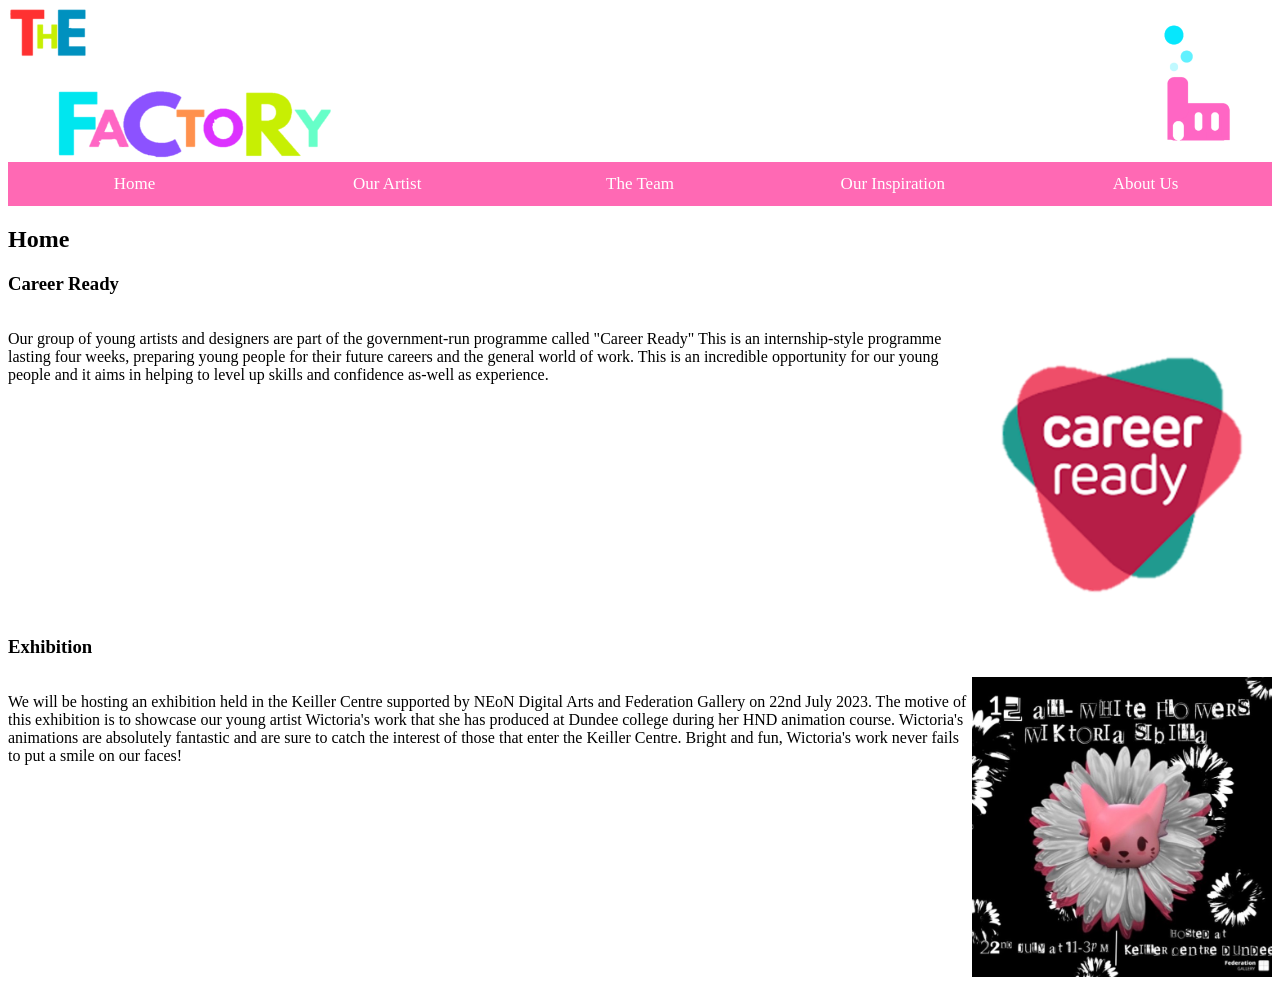
<file: index.html>
<!DOCTYPE html>
<html>
	<head>

		<link rel="stylesheet" href="factorystyles.css">
		<title>Home</title>

		<div class="header">
			<img src="thefactoryfont.png" id= "wordsLogo" alt="The Factory">
			<img src="logo.png" id= "factoryLogo" alt="The Factory logo">
		</div>

	</head>

	<nav>
		<div class="navbar">
			<a href="index.html">Home</a>
			<a href="ourArtist.html">Our Artist</a>
			<a href="theTeam.html">The Team</a>
			<a href="ourInspiration.html">Our Inspiration</a>
			<a href="aboutUs.html">About Us</a>
		</div>
	</nav>

	<body>

		<h2>Home</h2>

			<h3>Career Ready</h3>
			<div class="careerReady">
				<p> Our group of young artists and designers are part of the government-run programme called "Career Ready" This is an internship-style programme lasting four weeks, preparing young people for their future careers and the general world of work. This is an incredible opportunity for our young people and it aims in helping to level up skills and confidence as-well as experience.</p>

				<div class="photo">
					<img src="careerreadylogo.png" id="careerreadylogo" alt="Career Ready Logo" style="width:300px;height:300px;">
				</div>
			</div>

		<h3>Exhibition</h3>
		<div class="exhibition">
			<p> We will be hosting an exhibition held in the Keiller Centre supported by NEoN Digital Arts and Federation Gallery on 22nd July 2023. The motive of this exhibition is to showcase our young artist Wictoria's work that she has produced at Dundee college during her HND animation course. Wictoria's animations are absolutely fantastic and are sure to catch the interest of those that enter the Keiller Centre. Bright and fun, Wictoria's work never fails to put a smile on our faces!
</p>
			<div class="photo">
				<img src="exhibitionposter.jpeg" id="exhibitionposter" alt="Poster for Exhibition" style="width:300px;height:300px;">
			</div>
		</div>
	</body>
</html>
</file>
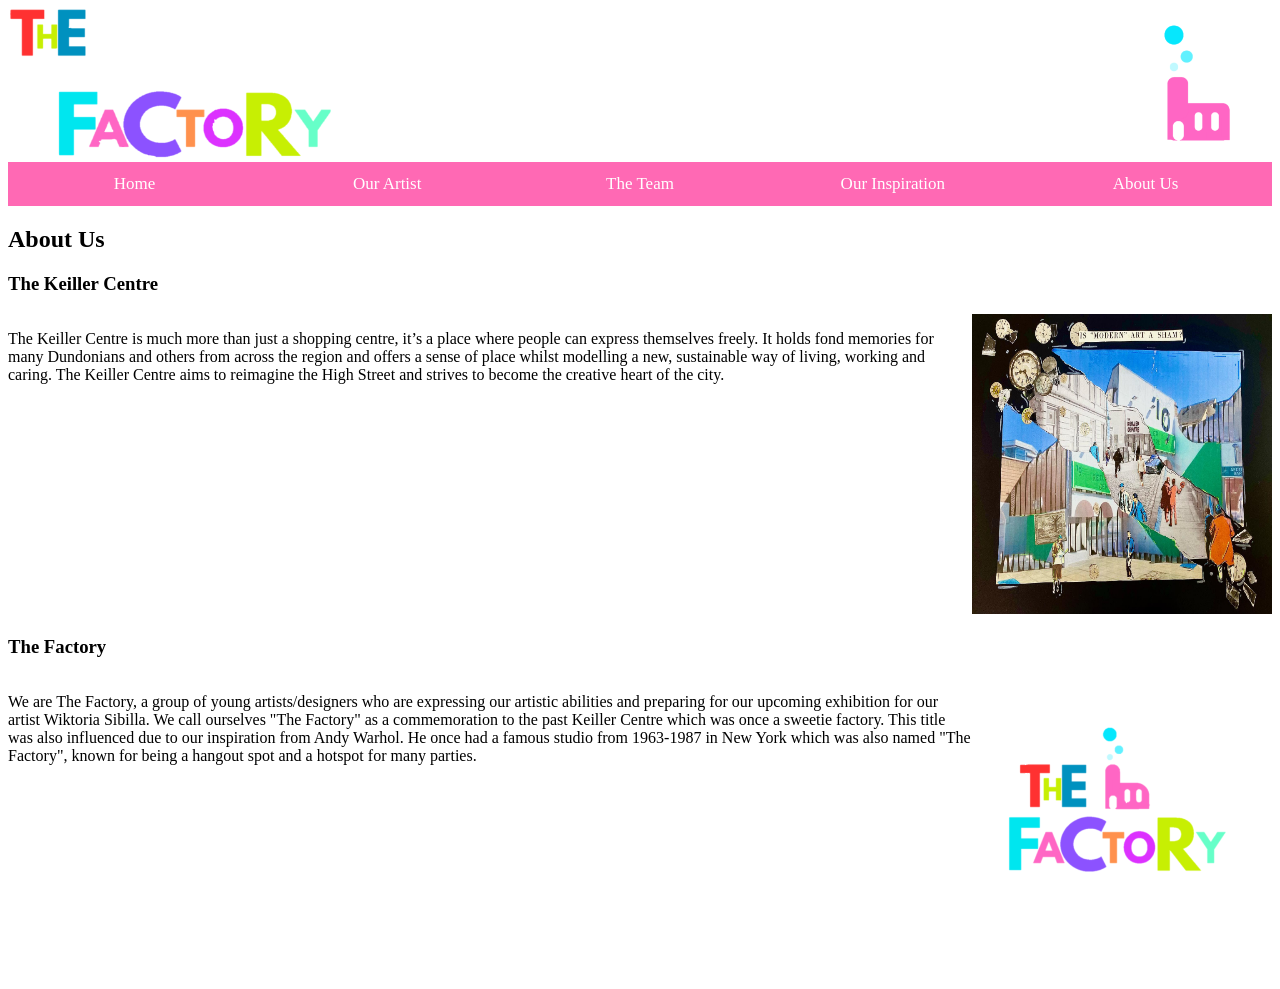
<file: aboutUs.html>
<!DOCTYPE html>
<html>
	<head>

		<link rel="stylesheet" href="factorystyles.css">
		<title>About Us</title>

		<div class = "header">
			<img src="thefactoryfont.png" id= "wordsLogo" alt="The Factory">
			<img src="logo.png" id= "factoryLogo" alt="The Factory logo">
		</div>
	</head>

	<nav>

		<div class="navbar">
			<a href="index.html">Home</a> 
			<a href="ourArtist.html">Our Artist</a> 
			<a href="theTeam.html">The Team</a>
			<a href="ourInspiration.html">Our Inspiration</a>
			<a href="aboutUs.html">About Us</a>
		</div>

	</nav>

	<body>

		<h2>About Us</h2>
		
		<h3>The Keiller Centre</h3>
		<div class="keiller">
			<p>The Keiller Centre is much more than just a shopping centre, it’s a place where people can express themselves freely. It holds fond memories for many Dundonians and others from across the region and offers a sense of place whilst modelling a new, sustainable way of living, working and caring. The Keiller Centre aims to reimagine the High Street and strives to become the creative heart of the city.</p>
			
			<div class="photo">
				<img src="keillercollage.jpeg" id="keillercentre" alt="Collage of Keiller Centre" style="width:300px;height:300px;">
				</div>
			</div>
		

		<h3>The Factory</h3>
		<div class="factory">
			<p>We are The Factory, a group of young artists/designers who are expressing our artistic abilities and preparing for our upcoming exhibition for our artist Wiktoria Sibilla. We call ourselves "The Factory" as a commemoration to the past Keiller Centre which was once a sweetie factory. This title was also influenced due to our inspiration from Andy Warhol. He once had a famous studio  from 1963-1987 in New York which was also named "The Factory", known for being a hangout spot and a hotspot for many parties.</p>
	
			<div class="photo">
				<img src="thefactory.png" id="thefactory" alt="The Factory Logo" style="width:300px;height:300px;">
				</div>
			</div>
	</body>
</html>
</file>
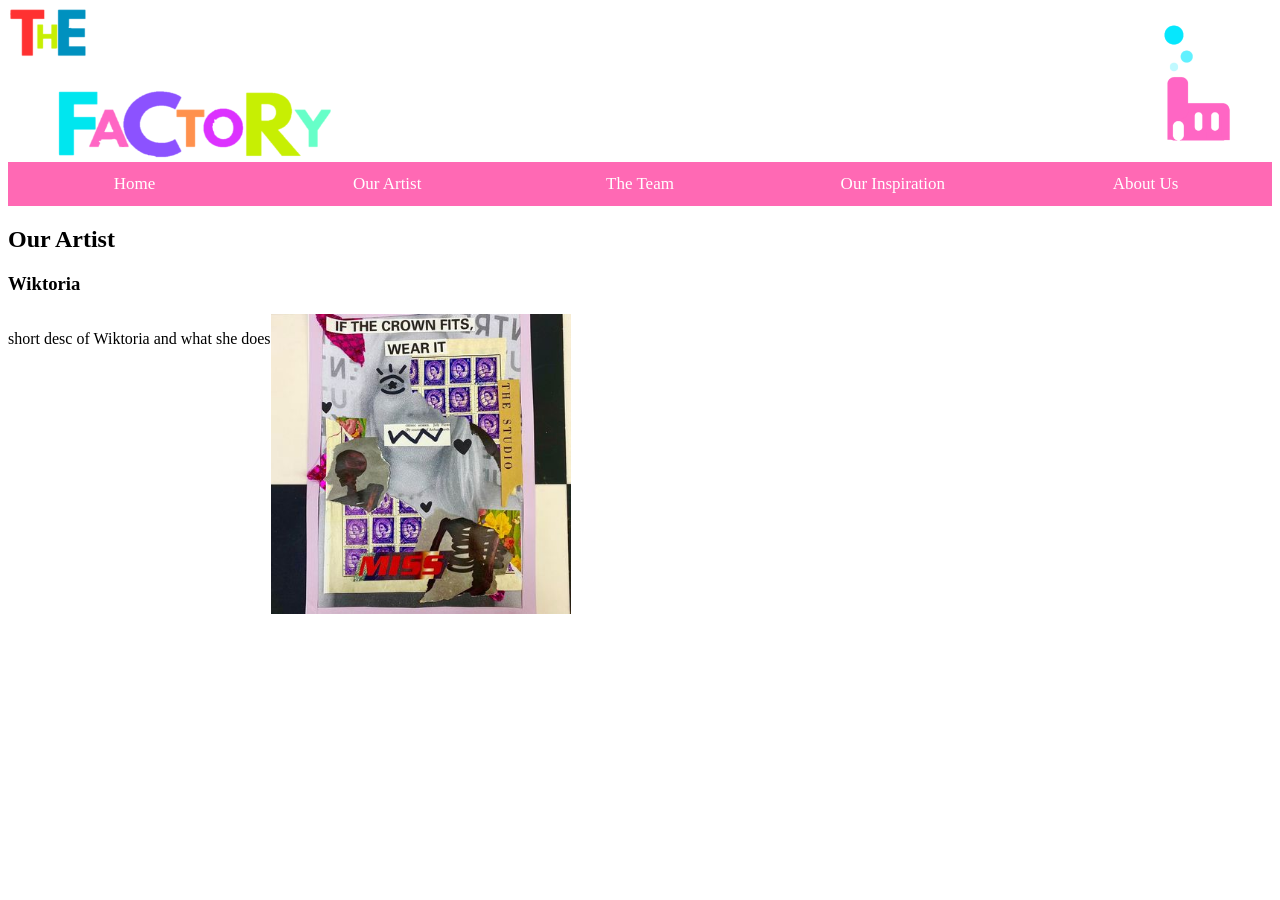
<file: ourArtist.html>
<!DOCTYPE html>
<html>
	<head>

		<link rel="stylesheet" href="factorystyles.css">
		<title>Our Artist</title>

		<div class = "header">
			<img src="thefactoryfont.png" id= "wordsLogo" alt="The Factory">
			<img src="logo.png" id= "factoryLogo" alt="The Factory logo">
		</div>

	</head>

	<nav>

		<div class="navbar">
			<a href="index.html">Home</a>
			<a href="ourArtist.html">Our Artist</a>
			<a href="theTeam.html">The Team</a>
			<a href="ourInspiration.html">Our Inspiration</a>
			<a href="aboutUs.html">About Us</a>
		</div>

	</nav>
	
	<body>

		<h2>Our Artist</h2>

			<h3>Wiktoria</h3>
			<div class="Wiktoria">
				<p>short desc of Wiktoria and what she does</p>

				<div class="photo">
					<img src="wiktoriacollage.jpeg" id= "Wiktoria" alt="a collage of Wiktoria" style="width:300px;height:300px;">
				<div>
			</div>
	</body>
</html>
</file>
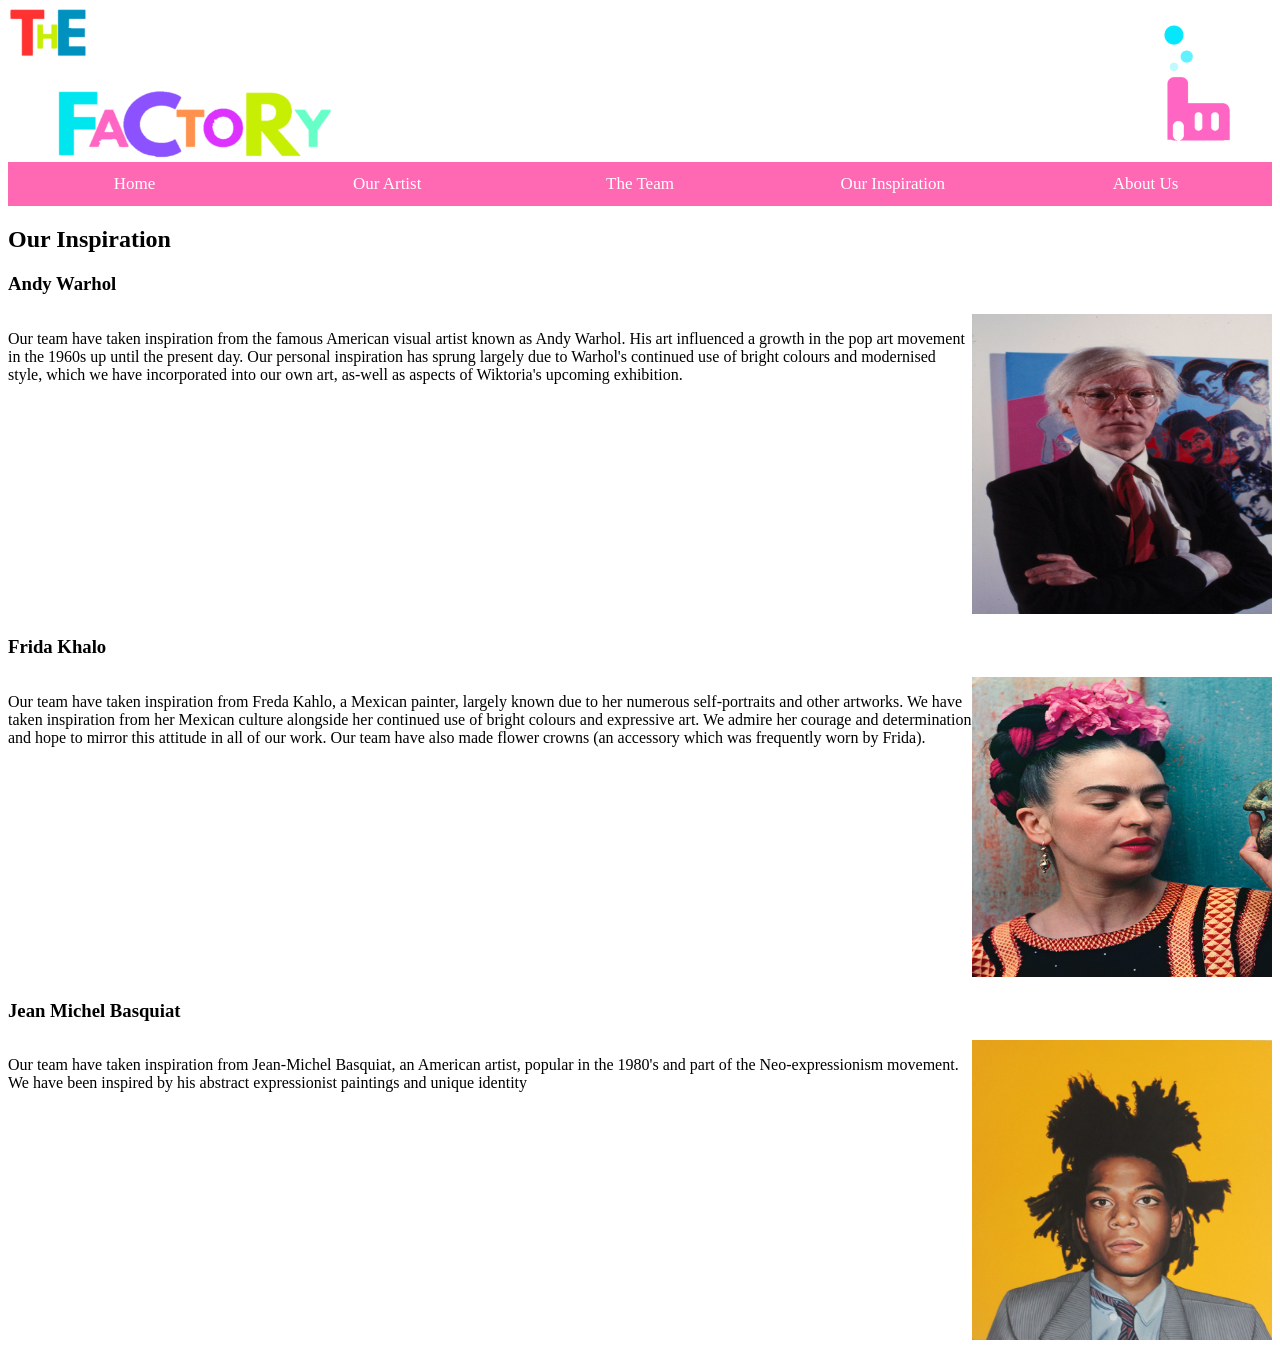
<file: ourInspiration.html>
<!DOCTYPE html>
<html>
	<head>

		<link rel="stylesheet" href="factorystyles.css">
		<title>Our Inspiration</title>

		<div class = "header">
			<img src="thefactoryfont.png" id= "wordsLogo" alt="The Factory">
			<img src="logo.png" id= "factoryLogo" alt="The Factory logo">
		</div>
	</head>

	<nav>

		<div class="navbar">
			<a href="index.html">Home</a> 
			<a href="ourArtist.html">Our Artist</a> 
			<a href="theTeam.html">The Team</a>
			<a href="ourInspiration.html">Our Inspiration</a>
			<a href="aboutUs.html">About Us</a>
		</div>

	</nav>
	
	<body>
	
		<h2>Our Inspiration</h2>

		<h3>Andy Warhol</h3>
		<div class="Andy">
			<p>Our team have taken inspiration from the famous American visual artist known as Andy Warhol. His art influenced a growth in the pop art movement in the 1960s up until the present day. Our personal inspiration has sprung largely due to Warhol's continued use of bright colours and modernised style, which we have incorporated into our own art, as-well as aspects of Wiktoria's upcoming exhibition.</p>
			
			<div class="photo">
				<img src="andywarhol.jpeg" id="andywarhol" alt="Picture of Andy Warhol" style="width:300px;height:300px;">
			</div>
		</div>

		<h3>Frida Khalo</h3>
		<div class="Frida">
			<p>Our team have taken inspiration from Freda Kahlo, a Mexican painter, largely known due to her numerous self-portraits and other artworks. We have taken inspiration from her Mexican culture alongside her continued use of bright colours and expressive art. We admire her courage and determination and hope to mirror this attitude in all of our work. Our team have also made flower crowns (an accessory which was frequently worn by Frida).</p>

			<div class="photo">
				<img src="fridakhalo.jpeg" id="fridakhalo" alt="Picture of Frida Khalo" style="width:300px;height:300px;">
			</div>
		</div>

		<h3>Jean Michel Basquiat</h3>
		<div class="Jean">
			<p>Our team have taken inspiration from Jean-Michel Basquiat, an American artist, popular in the 1980's and part of the Neo-expressionism movement. We have been inspired by his abstract expressionist paintings and unique identity</p>

			<div class="photo">
				<img src="jeanmichelbasquiat.jpeg" id="jeanmichelbasquiat" alt="Picture of Jean Michel Basquiat" style="width:300px;height:300px;">
			</div>
		</div>

	</body>
</html>
</file>
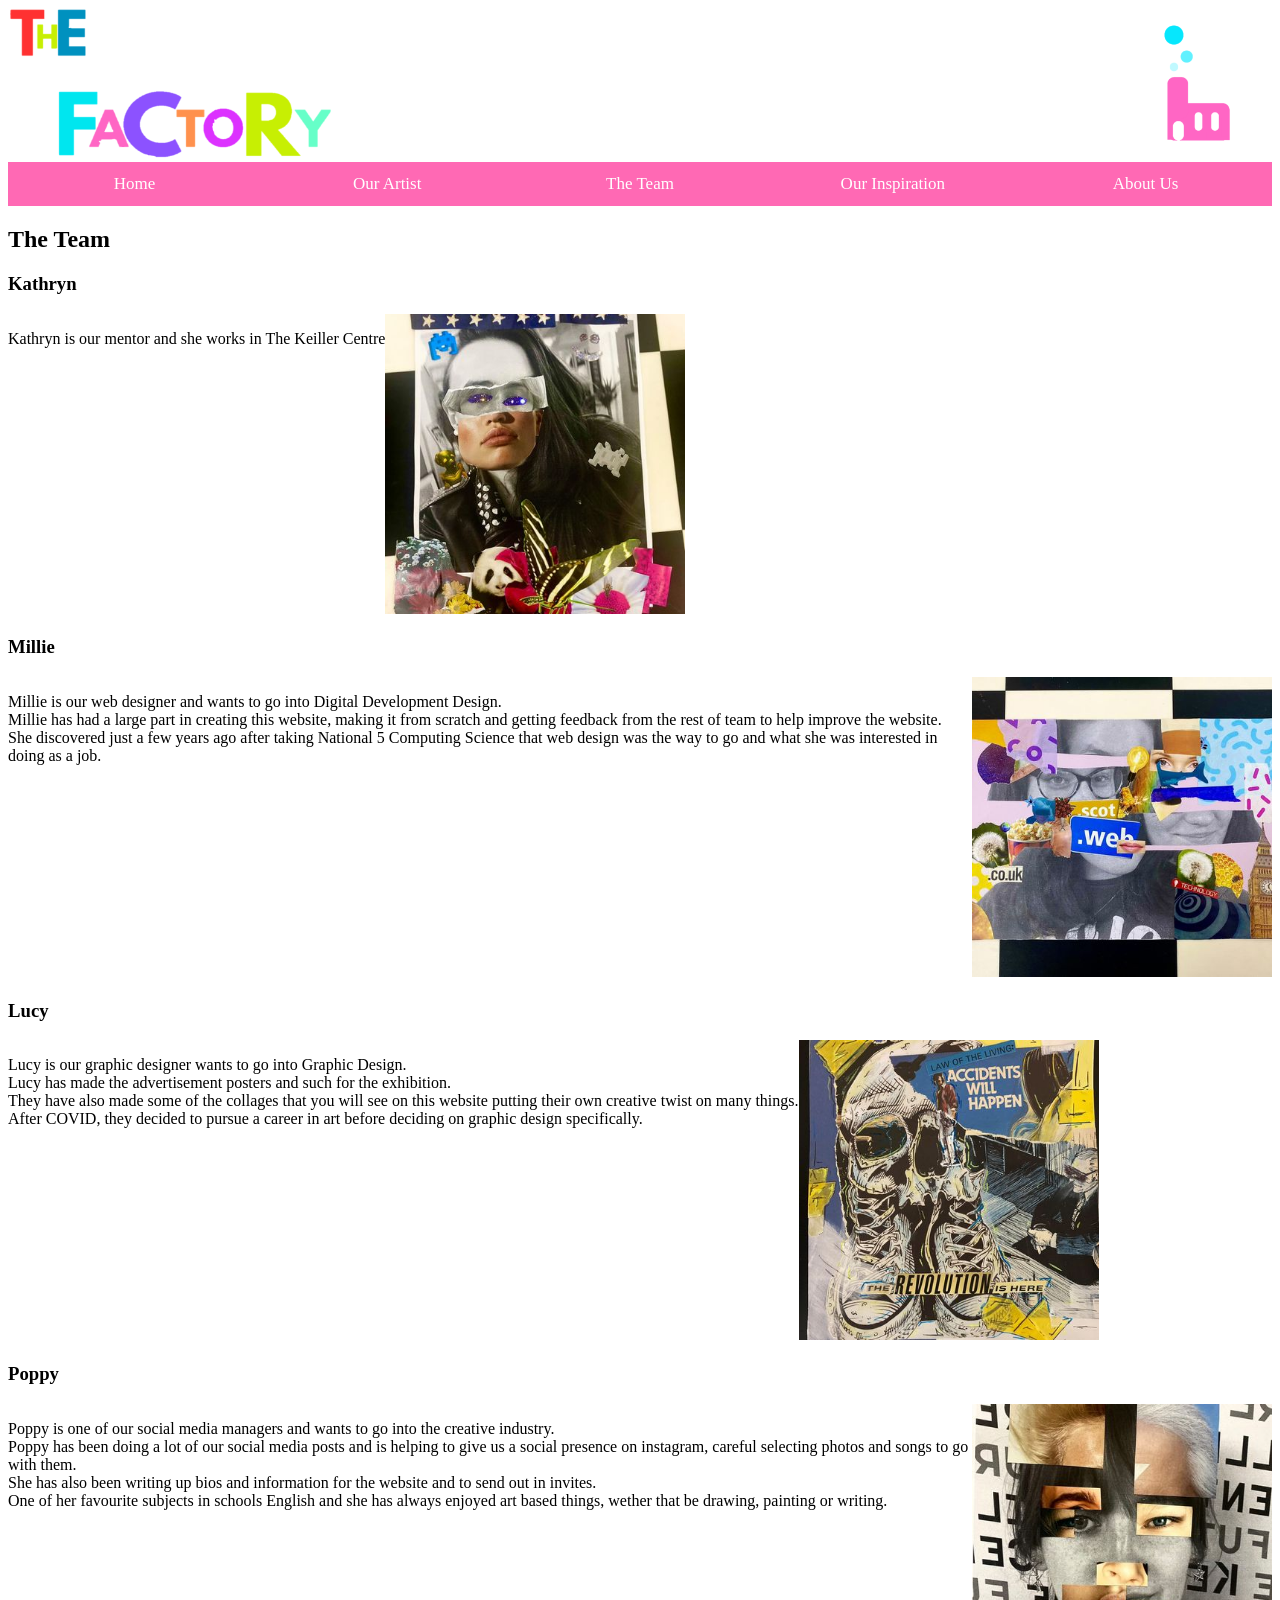
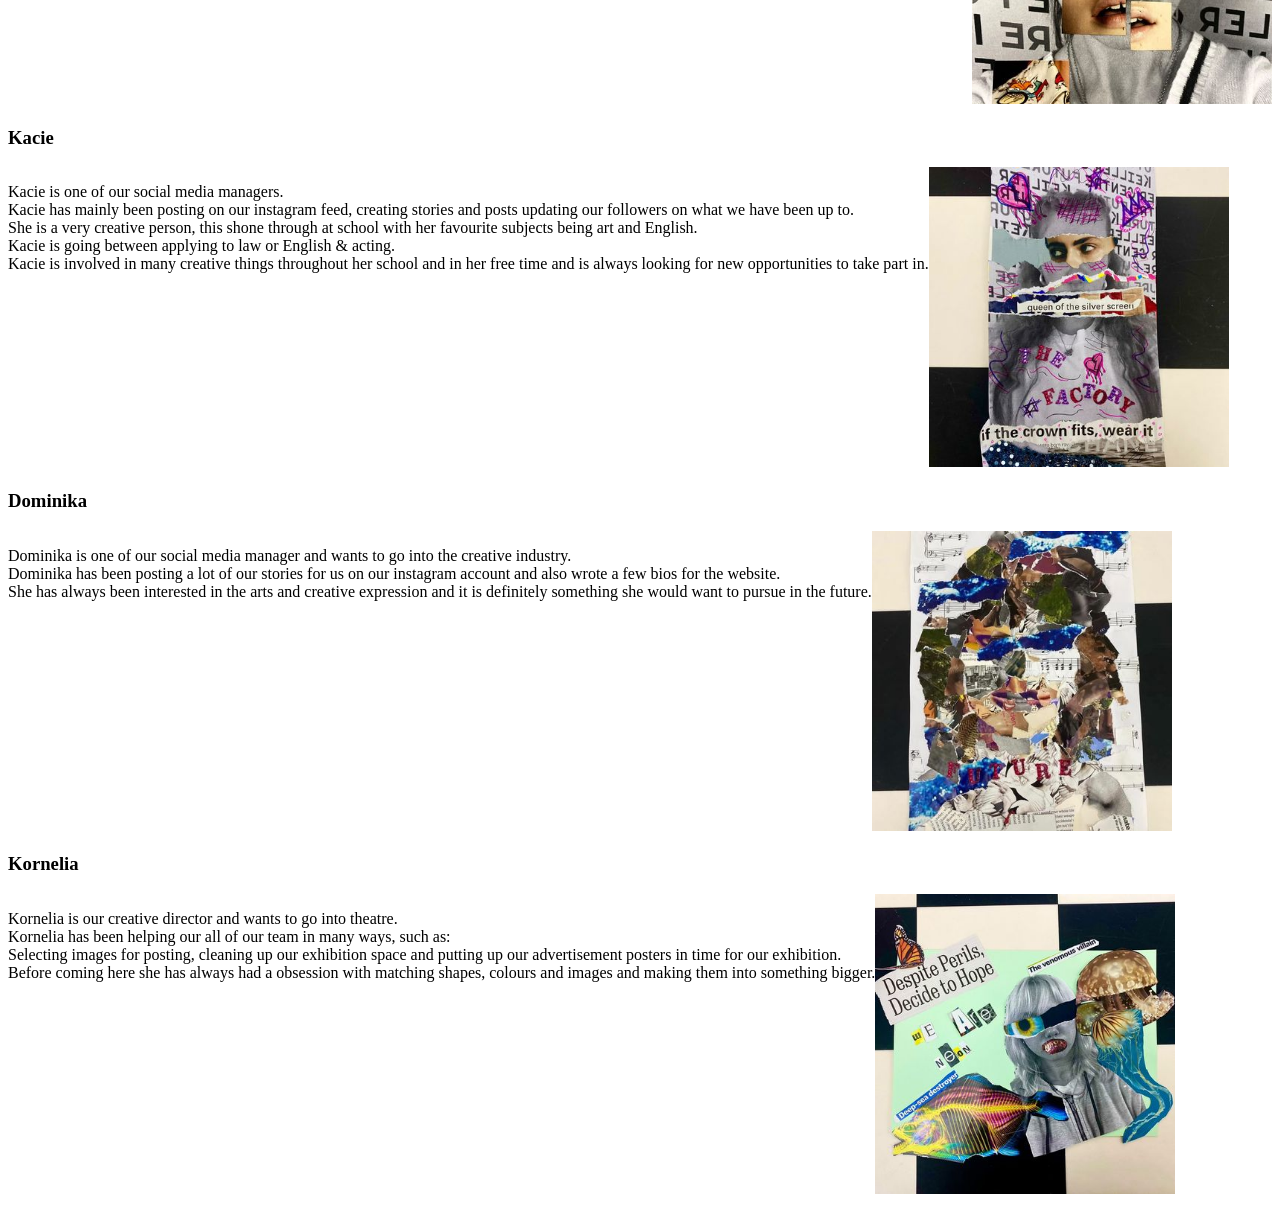
<file: theTeam.html>
<!DOCTYPE html>
<html>
	<head>

		<link rel="stylesheet" href="factorystyles.css">
		<title>The Team</title>
	
		<div class = "header">
			<img src="thefactoryfont.png" id= "wordsLogo" alt="The Factory">
			<img src="logo.png" id= "factoryLogo" alt="The Factory logo">
		</div>

		</head>

	<nav>

		<div class="navbar">
			<a href="index.html">Home</a>
			<a href="ourArtist.html">Our Artist</a>
			<a href="theTeam.html">The Team</a>
			<a href="ourInspiration.html">Our Inspiration</a>
			<a href="aboutUs.html">About Us</a>
		</div>

	</nav>

	<body>

		<h2>The Team</h2>
		
		<h3>Kathryn</h3>
		<div class="Kathryn">	
			<p>Kathryn is our mentor and she works in The Keiller Centre</p><br><br><br>
		
			<div class="photo">
				<img src="kathryncollage.jpeg" id= "Kathryn" alt="a collage of Kathryn" style="width:300px;height:300px;">
			</div>
		</div >
			<h3>Millie</h3>
			<div class="Millie">
				<p>Millie is our web designer and wants to go into Digital Development Design. <br>
				Millie has had a large part in creating this website, making it from scratch and getting feedback from the rest of team to help improve the website.<br>
				She discovered just a few years ago after taking National 5 Computing Science that web design was the way to go and what she was interested in doing as a job.</p><br><br><br>

				<div class="photo">
					<img src="milliecollage.jpeg" id= "Millie" alt="a collage of Millie" style="width:300px;height:300px;">
				</div>
			</div>

			<h3>Lucy</h3>
			<div class="Lucy">
				<p>Lucy is our graphic designer wants to go into Graphic Design.<br>
				Lucy has made the advertisement posters and such for the exhibition.<br>
				They have also made some of the collages that you will see on this website putting their own creative twist on many things.<br>
				After COVID, they decided to pursue a career in art before deciding on graphic design specifically.</p><br><br><br>
		
				<div class="photo">
					<img src="lucycollage.jpeg" id= "Lucy" alt="a collage of Lucy" style="width:300px;height:300px;">
				</div>
			</div>

			<h3>Poppy</h3>
			<div class="Poppy">
				<p>Poppy is one of our social media managers and wants to go into the creative industry.<br>
				Poppy has been doing a lot of our social media posts and is helping to give us a social presence on instagram, careful selecting photos and songs to go with them.<br>
She has also been writing up bios and information for the website and to send out in invites. <br>
				One of her favourite subjects in schools English and she has always enjoyed art based things, wether that be drawing, painting or writing. </p><br><br><br>


				<div class="photo">
					<img src="poppycollage.jpeg" id= "Poppy" alt="a collage of Poppy" style="width:300px;height:300px;">
				</div>
			</div>

			<h3>Kacie</h3>
			<div class="Kacie">
				<p>Kacie is one of our social media managers.<br>
				Kacie has mainly been posting on our instagram feed, creating stories and posts updating our followers on what we have been up to. <br>
				She is a very creative person, this shone through at school with her favourite subjects being art and English.<br>
				Kacie is going between applying to law or English & acting.<br>
Kacie is involved in many creative things throughout her school and in her free time and is always looking for new opportunities to take part in.</p><br><br><br>
		
				<div class="photo">
					<img src="kaciecollage.jpeg" id= "Kacie" alt="a collage of Kacie"style="width:300px;height:300px;">
				</div>
			</div>

			<h3>Dominika</h3>
			<div class="Dominika">
				<p>Dominika is one of our social media manager and wants to go into the creative industry.<br>
				Dominika has been posting a lot of our stories for us on our instagram account and also wrote a few bios for the website.<br>
				She has always been interested in the arts and creative expression and it is definitely something she would want to pursue in the future.</p><br><br><br>

				<div class="photo">
					<img src="dominikacollage.jpeg" id= "Dominika" alt="a collage of Dominika" style="width:300px;height:300px;">
				</div>
			</div>

			<h3>Kornelia</h3>
			<div class="Kornelia">
				<p>Kornelia is our creative director and wants to go into theatre.<br>
				Kornelia has been helping our all of our team in many ways, such as:<br>
				Selecting images for posting, cleaning up our exhibition space and putting up our advertisement posters in time for our exhibition.<br>
				Before coming here she has always had a obsession with matching shapes, colours and images and making them into something bigger.</p><br><br><br>

				<div class="photo">
					<img src="korneliacollage.jpeg" id= "Kornelia" alt="a collage of Kornelia" style="width:300px;height:300px;">
				</div>
			</div>

	</body>
</html>
</file>
<file: factorystyles.css>
.navbar {
  	width: 100%;
  	background-color: #FF69B4;
  	overflow: auto;
}

.navbar a {
  	float: left;
 	padding-left: 0px;
	padding-right: 0px;
	padding-top: 12px;
	padding-bottom: 12px;
  	color: white;
 	text-decoration: none;
  	font-size: 17px;
  	width: 20%; 
 	text-align: center;
}

.navbar a:hover {
	background-color: #0FFFFF;
}

@media screen and (max-width: 500px) {
 	.navbar a {
    		float: none;
    		display: block;
    		width: 100%;
    		text-align: left;
	}
}

.header {
	display: inline;
}

#wordsLogo {
	height: 150px;
	width: 325px;
}

#factoryLogo {
	float: right;
	height: 150px;
	width: 150px;
}

.photo {
	float: right;
}

.careerReady {
	display: flex;
}

.Kathryn {
	display: flex;
}

.Millie {
	display: flex;
}

.Lucy {
	display: flex;
}

.Poppy {
	display: flex;
}

.Kacie {
	display: flex;
}

.Dominika {
	display: flex;
}

.Kornelia {
	display: flex;
}

.Wiktoria {
	display: flex;
}

.exhibition {
	display: flex;
}

.keiller {
	display: flex;
}

.factory {
	display: flex;
}

.Andy {
	display: flex;
}

.Frida {
	display: flex;
}

.Jean {
	display: flex;
}
</file>
